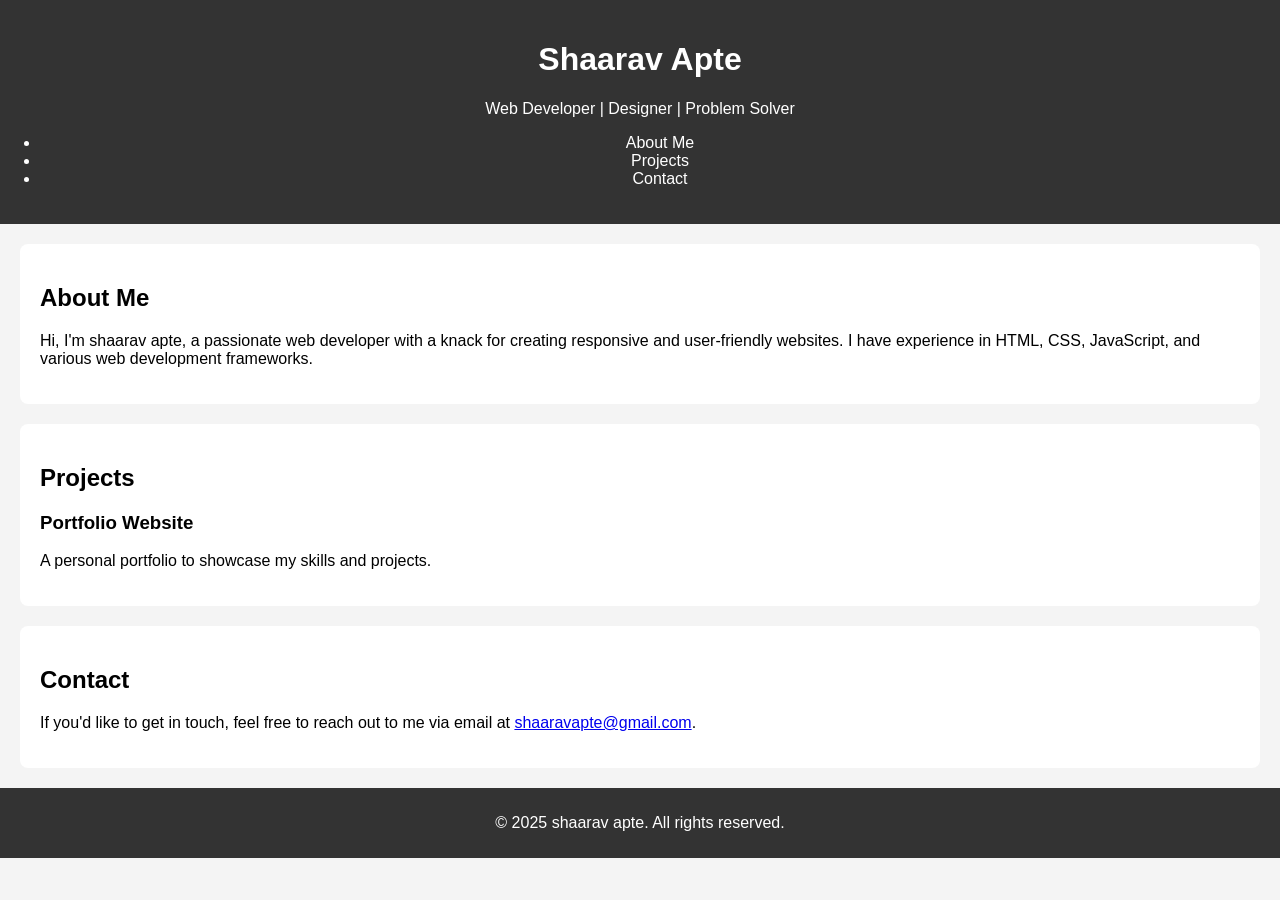
<file: index.html>
<!DOCTYPE html>
<html lang="en">
<head>
    <meta charset="UTF-8">
    <meta name="viewport" content="width=device-width, initial-scale=1.0">
    <title>My Portfolio</title>
    <link rel="stylesheet" href="style.css">
</head>
<body>
    <header>
        <h1>Shaarav Apte</h1>
        <p>Web Developer | Designer | Problem Solver</p>
        <nav>
            <ul>
                <li><a href="#about">About Me</a></li>
                <li><a href="#projects">Projects</a></li>
                <li><a href="#contact">Contact</a></li>
            </ul>
        </nav>
    </header>

    <section id="about">
        <h2>About Me</h2>
        <p>Hi, I'm shaarav apte, a passionate web developer with a knack for creating responsive and user-friendly websites. I have experience in HTML, CSS, JavaScript, and various web development frameworks.</p>
    </section>

    <section id="projects">
        <h2>Projects</h2>
        <div class="project">
            <h3>Portfolio Website</h3>
            <p>A personal portfolio to showcase my skills and projects.</p>
        </div>
    </section>

    <section id="contact">
        <h2>Contact</h2>
        <p>If you'd like to get in touch, feel free to reach out to me via email at <a href="shaaravapte@gmail.com">shaaravapte@gmail.com</a>.</p>
    </section>

    <footer>
        <p>&copy; 2025 shaarav apte. All rights reserved.</p>
    </footer>

    <script src="script.js"></script>
</body>
</html>
</file>
<file: style.css>
body {
    font-family: Arial, sans-serif;
    margin: 0;
    padding: 0;
    background-color: #f4f4f4;
}

header {
    background-color: #333;
    color: white;
    text-align: center;
    padding: 20px 0;
}

header nav a {
    color: white;
    text-decoration: none;
    margin: 0 15px;
}

section {
    padding: 20px;
    margin: 20px;
    background-color: white;
    border-radius: 8px;
}

footer {
    background-color: #333;
    color: white;
    text-align: center;
    padding: 10px 0;
    position: moral;
    width: 100%;
    bottom: 0;
}
</file>
